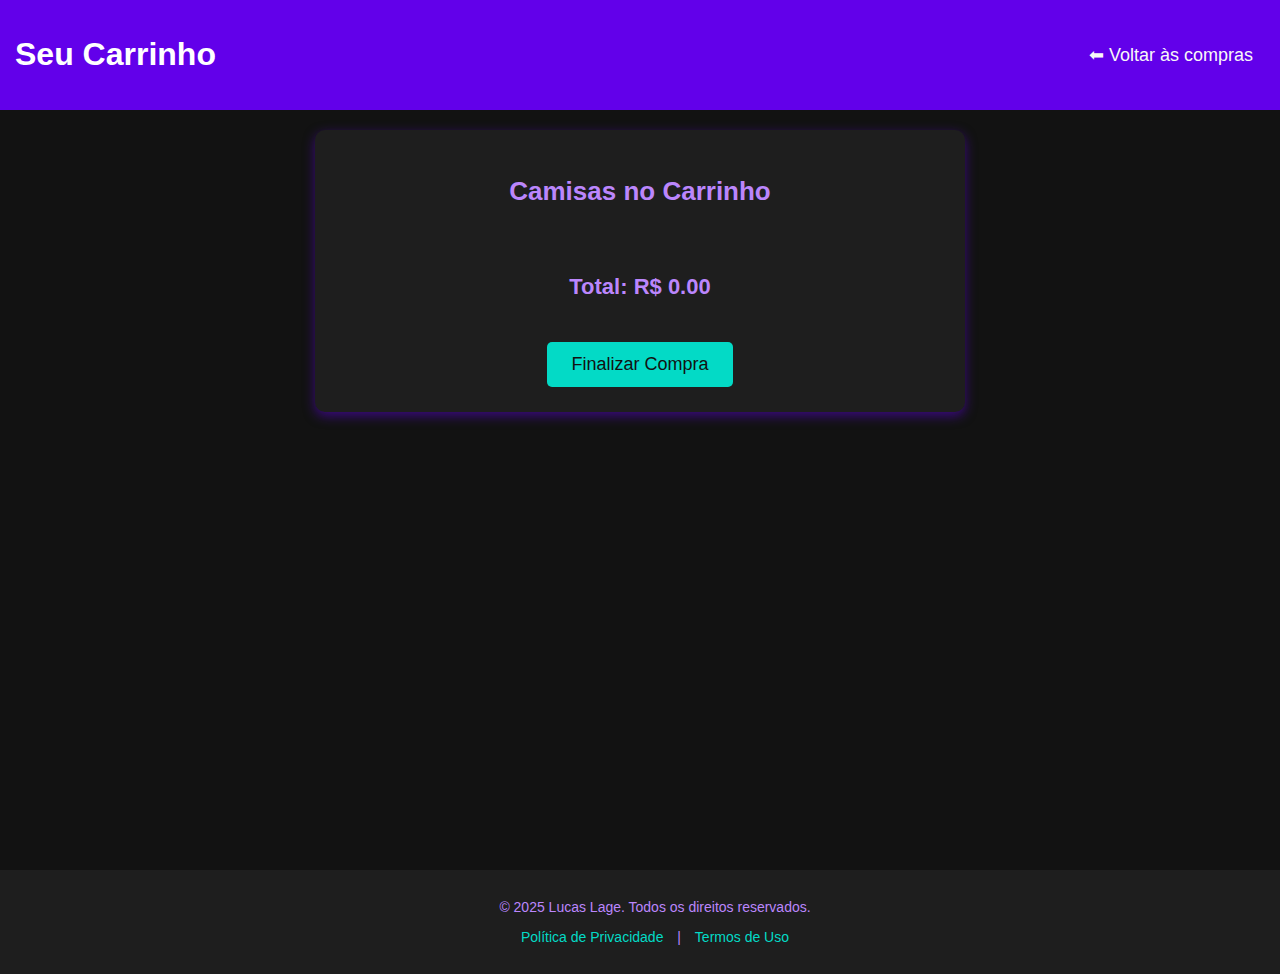
<file: carrinho.html>
<!DOCTYPE html>
<html lang="pt-BR">
<head>
    <meta charset="UTF-8">
    <meta name="viewport" content="width=device-width, initial-scale=1.0">
    <title>Carrinho</title>
    <link rel="stylesheet" href="carrinho.css">
</head>
<body>
    <header>
        <h1>Seu Carrinho</h1>
        <a class="voltar" href="index.html">⬅ Voltar às compras</a>
    </header>
    <main>
        <div vw class="enabled">
        <div vw-access-button class="active"></div>
        <div vw-plugin-wrapper>
            <div class="vw-plugin-top-wrapper"></div>
        </div>
    </div>
        <div class="carrinho">
            <h2>Camisas no Carrinho</h2>
            <ul id="carrinho-lista"></ul>
            <p class="total">Total: R$ <span id="total">0.00</span></p>
            <a href="checkout.html"><button class="finalizar">Finalizar Compra</button></a>
        </div>
        <p id="mensagem-erro">Adicione camisas ao carrinho antes de finalizar a compra!</p>

    </main>
    <footer>
        <p>&copy; 2025 Lucas Lage. Todos os direitos reservados.</p>
        <p><a href="#">Política de Privacidade</a> | <a href="#">Termos de Uso</a></p>
    </footer>
    <script src="script.js"></script>
    <script src="https://vlibras.gov.br/app/vlibras-plugin.js"></script>
<script>new window.VLibras.Widget();</script>
    <script src="script.js"></script>
</body>
</html>
</file>
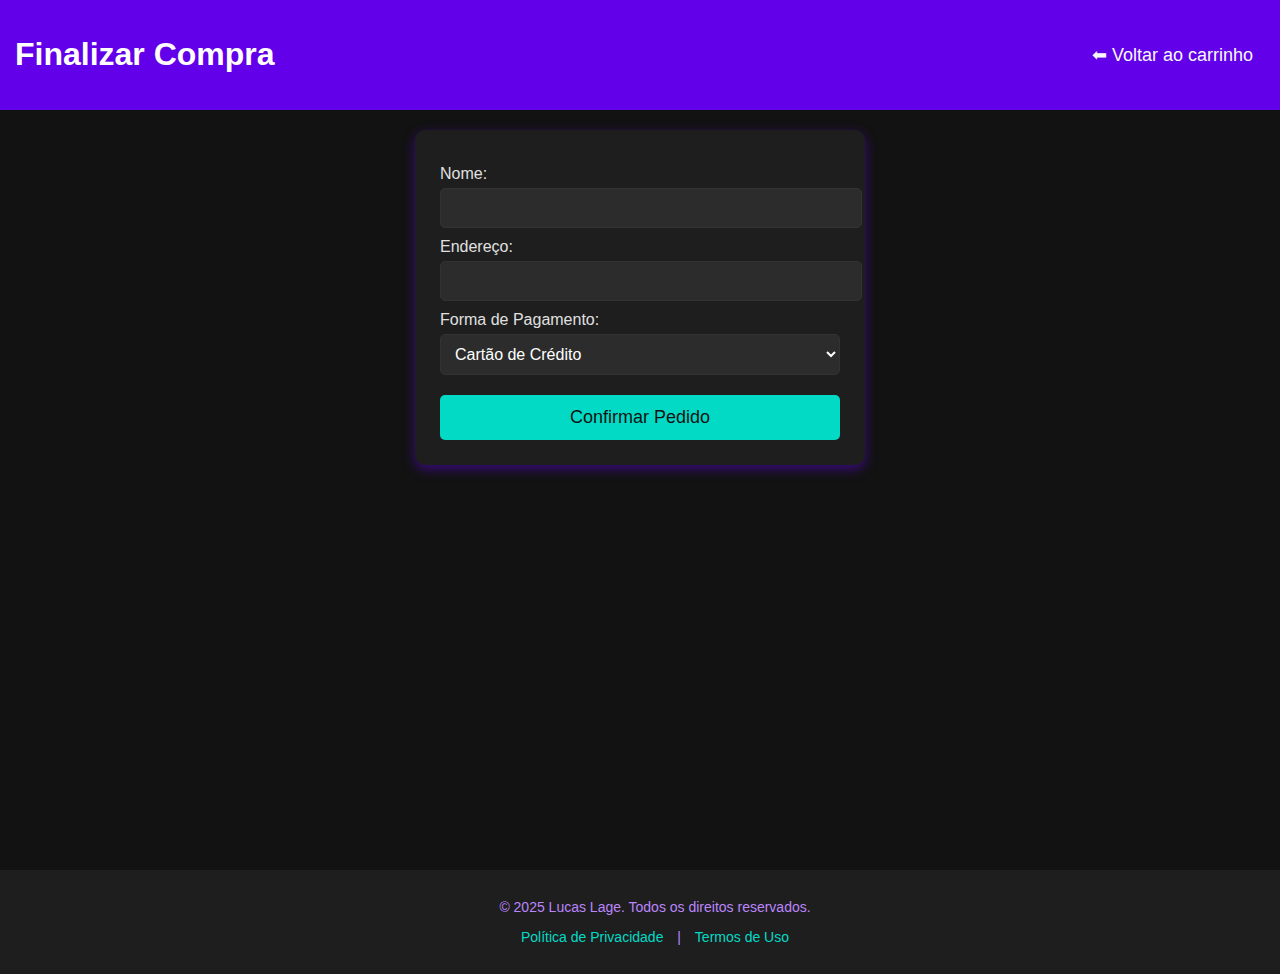
<file: checkout.html>
<!DOCTYPE html>
<html lang="pt-BR">
<head>
    <meta charset="UTF-8">
    <meta name="viewport" content="width=device-width, initial-scale=1.0">
    <title>Checkout</title>
    <link rel="stylesheet" href="checkout.css">
    
</head>
<body>
    <header>
        <h1>Finalizar Compra</h1>
        <a class="voltar" href="carrinho.html">⬅ Voltar ao carrinho</a>
    </header>
    <main>
        <div vw class="enabled">
        <div vw-access-button class="active"></div>
        <div vw-plugin-wrapper>
            <div class="vw-plugin-top-wrapper"></div>
        </div>
    </div>
        <form id="checkout-form" class="checkout-form">
            <label for="nome">Nome:</label>
            <input type="text" id="nome" required>
            
            <label for="endereco">Endereço:</label>
            <input type="text" id="endereco" required>
            
            <label for="pagamento">Forma de Pagamento:</label>
            <select id="pagamento">
                <option>Cartão de Crédito</option>
                <option>Boleto</option>
                <option>Pix</option>
            </select>
            
            <button type="submit" class="confirmar">Confirmar Pedido</button>
        </form>
        <p id="mensagem-sucesso" class="mensagem-sucesso">Pedido finalizado com sucesso!</p>
    </main>
    <footer>
        <p>&copy; 2025 Lucas Lage. Todos os direitos reservados.</p>
        <p><a href="#">Política de Privacidade</a> | <a href="#">Termos de Uso</a></p>
    </footer>
    <script>
        document.getElementById("checkout-form").addEventListener("submit", function(event) {
            event.preventDefault();
            document.getElementById("mensagem-sucesso").style.display = "block";
        });
    </script>
    <script src="https://vlibras.gov.br/app/vlibras-plugin.js"></script>
<script>new window.VLibras.Widget();</script>
    <script src="script.js"></script>
</body>
</html>
</file>
<file: carrinho.css>
.voltar {
    color: #f8f8f8;
}

body {
    font-family: Arial, sans-serif;
    margin: 0;
    padding: 0;
    background-color: #121212;
    color: #e0e0e0;
    text-align: center;
}

header {
    background-color: #6200ea;
    color: white;
    padding: 15px;
    display: flex;
    justify-content: space-between;
    align-items: center;
    flex-wrap: wrap;
}

header a {
    color: #bb86fc;
    text-decoration: none;
    font-size: 18px;
    padding: 8px 12px;
}

main {
    display: flex;
    flex-direction: column;
    align-items: center;
    padding: 20px;
    min-height: 80vh;
}

/* Carrinho Responsivo */
.carrinho {
    background-color: #1e1e1e;
    border-radius: 10px;
    box-shadow: 0 4px 12px rgba(98, 0, 234, 0.5);
    padding: 25px;
    width: 90%;
    max-width: 600px;
    display: flex;
    flex-direction: column;
    align-items: center;
}

.carrinho h2 {
    font-size: 26px;
    color: #bb86fc;
    margin-bottom: 15px;
}

ul#carrinho-lista {
    list-style-type: none;
    padding: 0;
    width: 100%;
}

/* Itens do Carrinho Responsivos */
.item-carrinho {
    display: flex;
    align-items: center;
    justify-content: space-between;
    width: 100%;
    padding: 12px;
    border-bottom: 1px solid #333;
    flex-wrap: wrap;
}

.item-carrinho img {
    width: 60px;
    height: 60px;
    border-radius: 10px;
    margin-right: 10px;
    object-fit: cover;
}

.item-carrinho span {
    flex-grow: 1;
    text-align: left;
    font-size: 18px;
    font-weight: bold;
    color: #e0e0e0;
    margin-right: 10px;
}

.item-carrinho p {
    margin: 0;
    color: #03dac6;
    font-weight: bold;
}

ul li button {
    border-radius: 25px;
    border: none;
    margin: 10px;
    width: 80px;
    height: 30px;
    background-color: #6200ea;
    cursor: pointer;
    font-weight: bold;
    color: #e0e0e0;
}

/* Botões Responsivos */
.remover {
    background-color: #cf6679;
    color: white;
    border: none;
    padding: 6px 12px;
    cursor: pointer;
    border-radius: 5px;
    transition: background 0.3s;
}

.remover:hover {
    background-color: #b00020;
}

.total {
    font-size: 22px;
    margin-top: 20px;
    color: #bb86fc;
    font-weight: bold;
}

.finalizar {
    background-color: #03dac6;
    color: #121212;
    border: none;
    padding: 12px 24px;
    cursor: pointer;
    border-radius: 5px;
    font-size: 18px;
    margin-top: 20px;
    transition: background 0.3s;
}

.finalizar:hover {
    background-color: #00c4b4;
}

/* Mensagem de erro */
#mensagem-erro {
    display: none;
    color: #03dac6;
    margin-top: 20px;
    font-weight: bold;
}

/* Footer Responsivo */
footer {
    background-color: #1e1e1e;
    color: #bb86fc;
    text-align: center;
    padding: 15px;
    position: relative;
    width: 100%;
    font-size: 14px;
}

footer a {
    color: #03dac6;
    text-decoration: none;
    margin: 0 10px;
}

footer a:hover {
    text-decoration: underline;
}

/* Responsividade */
@media (max-width: 768px) {
    header {
        flex-direction: column;
        text-align: center;
    }

    header h1 {
        font-size: 20px;
    }

    header a {
        font-size: 16px;
        margin-top: 5px;
    }

    .carrinho {
        width: 95%;
        max-width: 500px;
    }

    .item-carrinho {
        flex-direction: column;
        align-items: center;
        text-align: center;
    }

    .item-carrinho img {
        margin-bottom: 10px;
    }

    .finalizar {
        width: 100%;
    }
}

@media (max-width: 480px) {
    header h1 {
        font-size: 18px;
    }

    header a {
        font-size: 14px;
    }

    .carrinho {
        width: 100%;
        max-width: 400px;
        padding: 15px;
    }

    .item-carrinho span {
        font-size: 16px;
        margin-bottom: 5px;
    }

    .finalizar {
        font-size: 16px;
        padding: 10px;
        width: 100%;
    }

    footer {
        font-size: 12px;
    }
}
</file>
<file: checkout.css>
.voltar {
    color: #f8f8f8;
}

body {
    font-family: Arial, sans-serif;
    margin: 0;
    padding: 0;
    background-color: #121212;
    color: #e0e0e0;
    text-align: center;
}

header {
    background-color: #6200ea;
    color: white;
    padding: 15px;
    display: flex;
    justify-content: space-between;
    align-items: center;
    flex-wrap: wrap;
}

header a {
    color: #bb86fc;
    text-decoration: none;
    font-size: 18px;
    padding: 8px 12px;
}

main {
    display: flex;
    flex-direction: column;
    align-items: center;
    padding: 20px;
    min-height: 80vh;
}

/* Formulário Responsivo */
.checkout-form {
    background-color: #1e1e1e;
    border-radius: 10px;
    box-shadow: 0 4px 12px rgba(98, 0, 234, 0.5);
    padding: 25px;
    width: 90%;
    max-width: 400px;
    display: flex;
    flex-direction: column;
}

.checkout-form label {
    font-size: 16px;
    margin-top: 10px;
    text-align: left;
}

.checkout-form input, .checkout-form select {
    width: 100%;
    padding: 10px;
    margin-top: 5px;
    border: 1px solid #333;
    border-radius: 5px;
    background-color: #2c2c2c;
    color: white;
    font-size: 16px;
}

/* Botão Responsivo */
.confirmar {
    background-color: #03dac6;
    color: #121212;
    border: none;
    padding: 12px 24px;
    cursor: pointer;
    border-radius: 5px;
    font-size: 18px;
    margin-top: 20px;
    transition: background 0.3s;
}

.confirmar:hover {
    background-color: #00c4b4;
}

.mensagem-sucesso {
    display: none;
    color: #03dac6;
    margin-top: 15px;
    font-weight: bold;
}

/* Footer Responsivo */
footer {
    background-color: #1e1e1e;
    color: #bb86fc;
    text-align: center;
    padding: 15px;
    position: relative;
    width: 100%;
    font-size: 14px;
}

footer a {
    color: #03dac6;
    text-decoration: none;
    margin: 0 10px;
}

footer a:hover {
    text-decoration: underline;
}

/* Responsividade */
@media (max-width: 768px) {
    header {
        flex-direction: column;
        text-align: center;
    }

    header h1 {
        font-size: 20px;
    }

    header a {
        font-size: 16px;
        margin-top: 5px;
    }

    .checkout-form {
        width: 95%;
        max-width: 350px;
        padding: 20px;
    }

    .confirmar {
        width: 100%;
        font-size: 16px;
    }
}

@media (max-width: 480px) {
    header h1 {
        font-size: 18px;
    }

    header a {
        font-size: 14px;
    }

    .checkout-form {
        width: 100%;
        max-width: 300px;
        padding: 15px;
    }

    .checkout-form label {
        font-size: 14px;
    }

    .checkout-form input,
    .checkout-form select {
        font-size: 14px;
        padding: 8px;
    }

    .confirmar {
        font-size: 14px;
        padding: 10px;
        width: 100%;
    }

    footer {
        font-size: 12px;
    }
}
</file>
